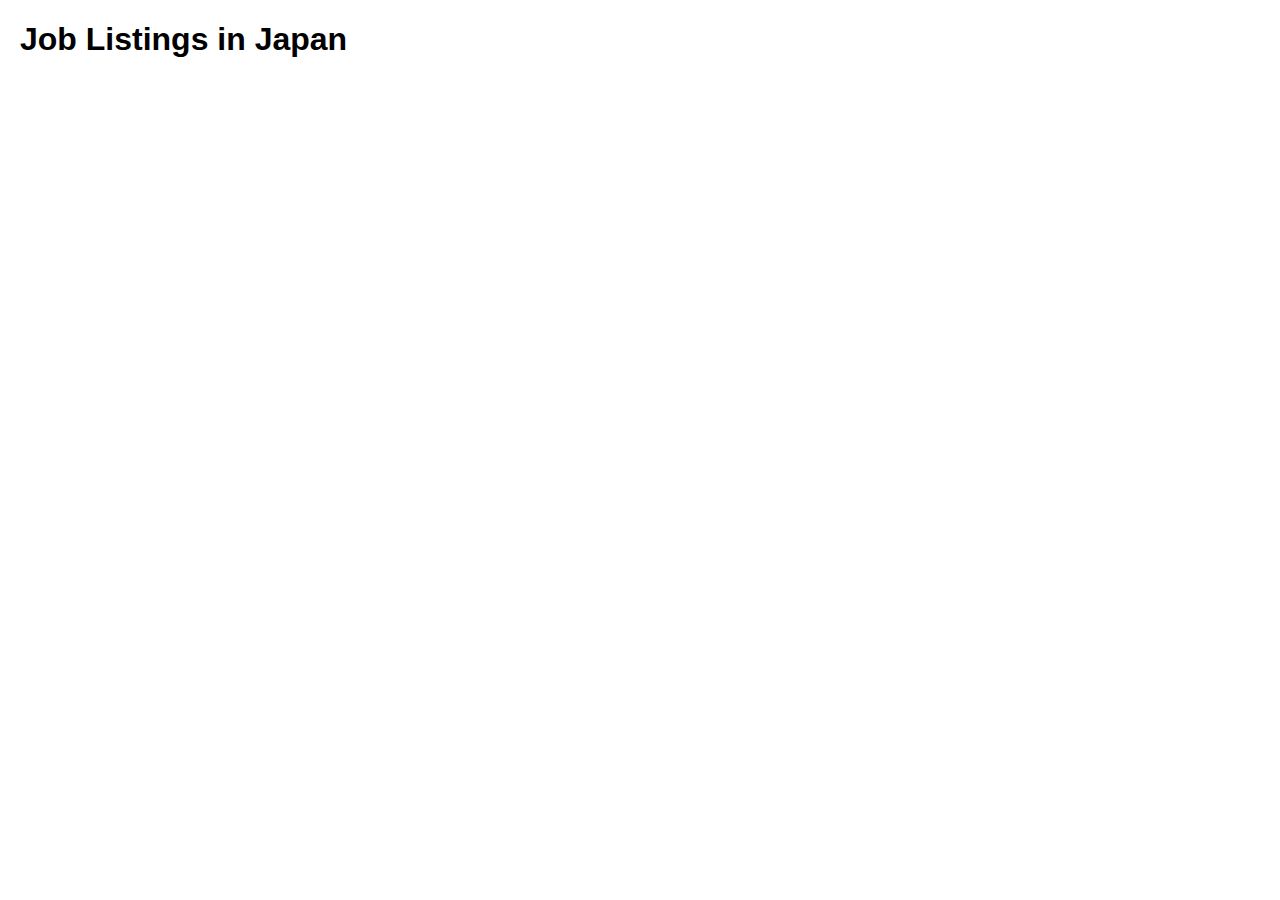
<file: jobs.html>
<!DOCTYPE html>
<html lang="en">

<head>
    <meta charset="UTF-8">
    <meta name="viewport" content="width=device-width, initial-scale=1.0">
    <title>Job Listings</title>
    <link rel="stylesheet" href="styles.css">
</head>

<body onload="apicall()">
    <h1>Job Listings in Japan</h1>
    <div id="jobsContainer"></div>

    <script src="app.js"></script>
</body>

</html>
</file>
<file: styles.css>
body {
    font-family: Arial, sans-serif;
    margin: 20px;
}

#jobsContainer {
    margin-top: 20px;
}
</file>
